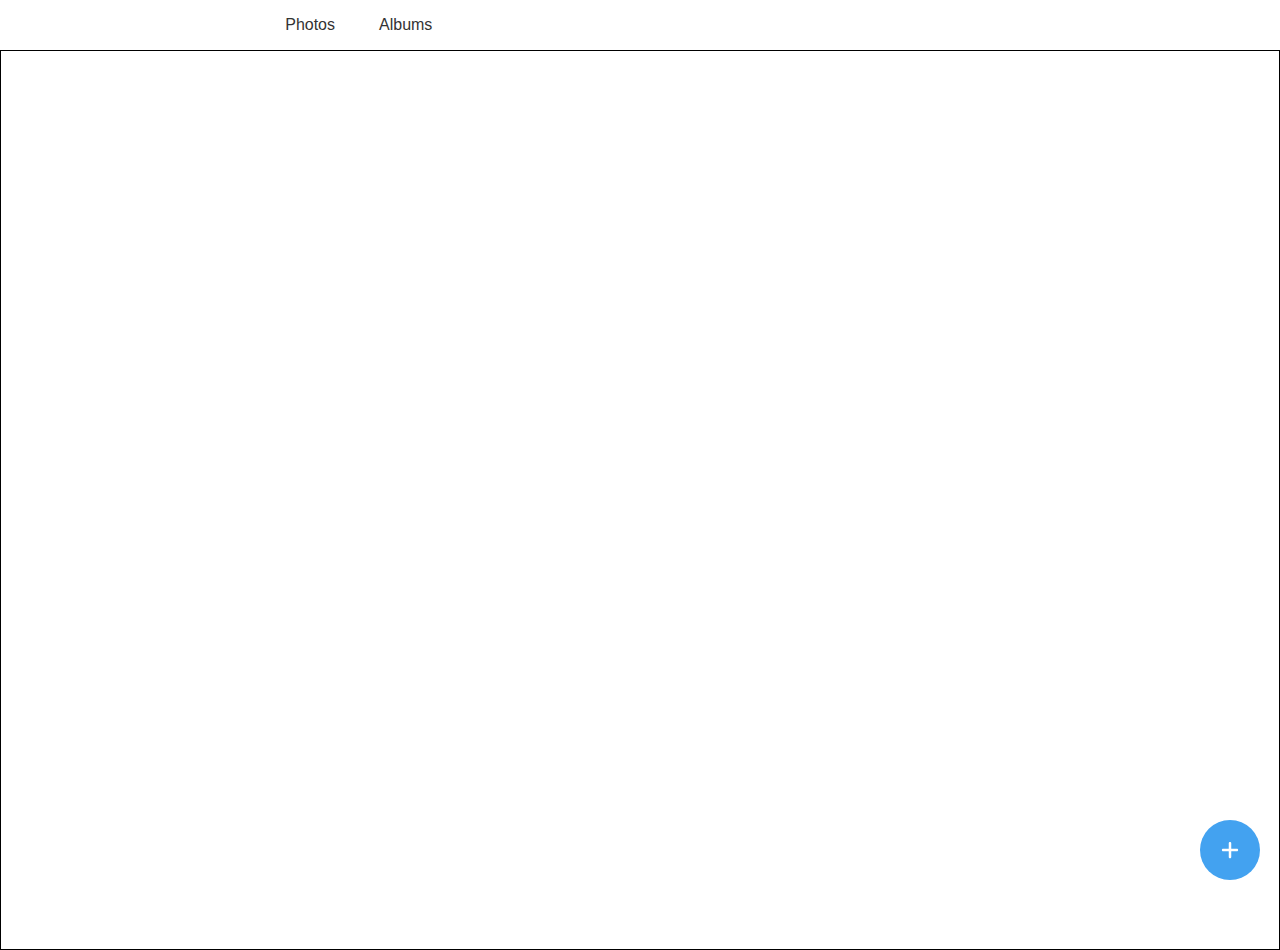
<file: index.html>
<!-- index.html -->
<!DOCTYPE html>
<html lang="en">
<head>
    <meta charset="UTF-8">
    <meta name="viewport" content="width=device-width, initial-scale=1.0">
    <link rel="stylesheet" href="https://cdnjs.cloudflare.com/ajax/libs/font-awesome/6.7.1/css/all.min.css" integrity="sha512-5Hs3dF2AEPkpNAR7UiOHba+lRSJNeM2ECkwxUIxC1Q/FLycGTbNapWXB4tP889k5T5Ju8fs4b1P5z/iB4nMfSQ==" crossorigin="anonymous" referrerpolicy="no-referrer" />
    <link rel="stylesheet" href="https://cdn.jsdelivr.net/npm/bootstrap-icons@1.9.1/font/bootstrap-icons.css">
    <link rel="stylesheet" href="styles.css">
    <title>Document</title>
</head>
<body>
    <span class="add_icon" id="addAlbum">
        <svg xmlns="http://www.w3.org/2000/svg" viewBox="0 0 448 512">
            <path d="M256 80c0-17.7-14.3-32-32-32s-32 14.3-32 32l0 144L48 224c-17.7 0-32 14.3-32 32s14.3 32 32 32l144 0 0 144c0 17.7 14.3 32 32 32s32-14.3 32-32l0-144 144 0c17.7 0 32-14.3 32-32s-14.3-32-32-32l-144 0 0-144z"/>
        </svg>
    </span>

    <nav>
        <span id="search-icon"><i class="fa-solid fa-magnifying-glass"></i></span>
        
        <!-- Search input (Initially hidden) -->
        <input type="text" id="search-input" placeholder="Search..." style="display: none;">
        

        <div class="nav-menu">
            <button class="tab active" onclick="switchTab('photos')">Photos</button>
            <button class="tab" onclick="switchTab('albums')">Albums</button>
        </div>
        <span><i class="fa-solid fa-ellipsis-vertical"></i></span>
    </nav>

<!-- --------------------------------tab 1------------------------------------- -->

<div class="main" id="photos-content">
    <div id="photo-gallery">
        
    </div>
</div>


<!-- --------------------------------tab 2------------------------------------- -->

    <div class="main2" id="albums-content" style="display: none;">

        <div class="myalbums">
            <!-- <h3>My albums</h3> -->
            <div class="line2">
                <!-- <a href="#">
                    <div class="box2">
                        <img src="#">
                    </div>
                    <h4>Restored</h4>
                    <span>138</span>
                </a> -->
            </div>
        </div>

        <div class="dust-bin">Dustbin</div>
    </div>

   <script src="script.js"></script>
</body>
</html>
</file>
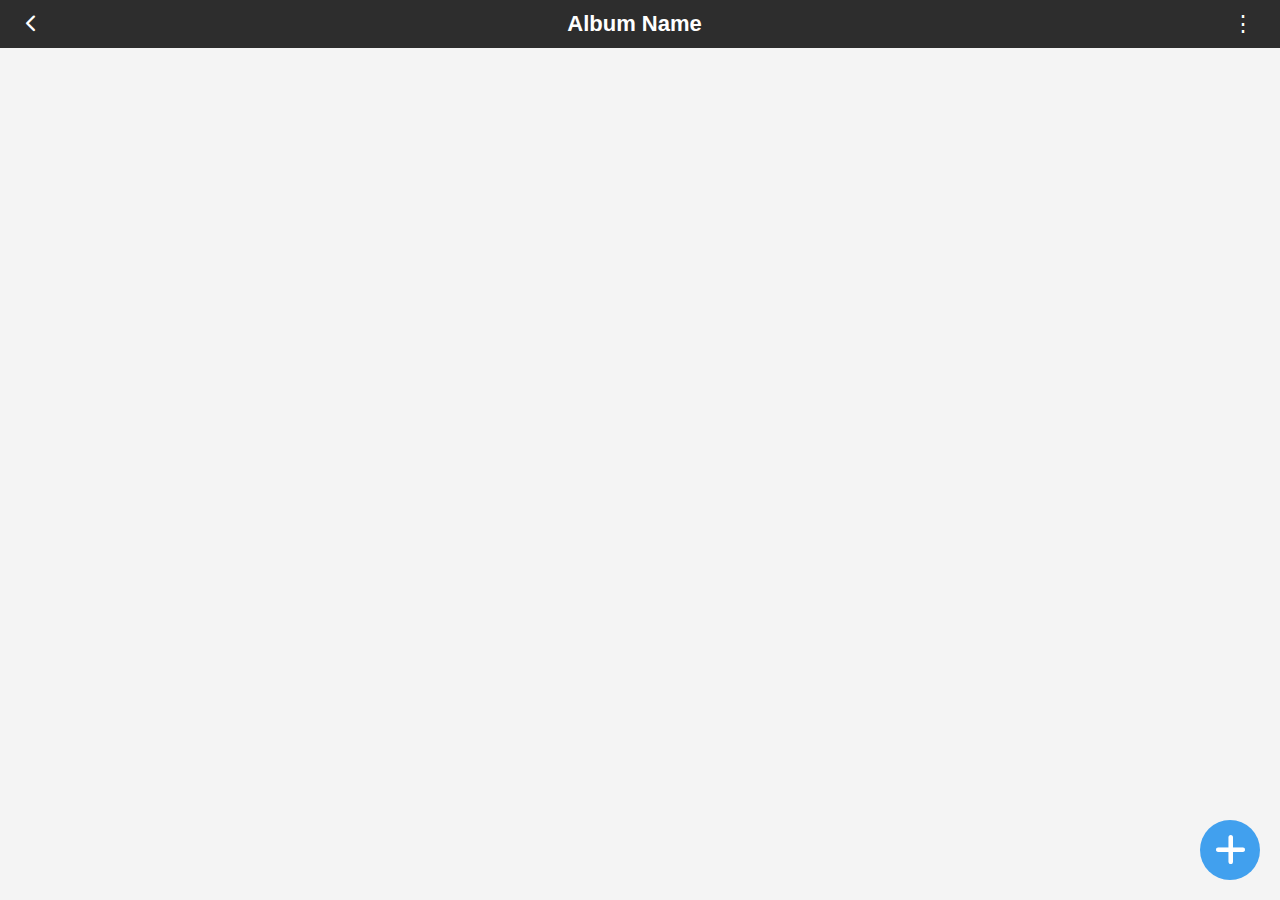
<file: album.html>
<!DOCTYPE html>
<html lang="en">
<head>
    <meta charset="UTF-8">
    <meta name="viewport" content="width=device-width, initial-scale=1.0">
    <title>Album</title>
    <link rel="stylesheet" href="album.css">
    <link rel="stylesheet" href="https://cdnjs.cloudflare.com/ajax/libs/font-awesome/6.0.0-beta3/css/all.min.css">
</head>
<body>
    <div class="navbar">
        <!-- Back Button (Chevron) -->
        <button class="back-btn" id="back-button">
            <i class="fa-solid fa-chevron-left"></i>
        </button>

        <!-- Album Name -->
        <h1 id="albumTitle">Album Name</h1>

        <!-- More Button (three dots) -->
        <button class="more-btn">⋮</button>
    </div>

    <div class="album-content">
        <div class="album-photos" id="albumPhotos">
            <!-- Photos will be dynamically added here -->
        </div>
    </div>

    <!-- Modal Structure -->
<div id="imgModal" class="modal">
    <span class="close" id="closeModal">&times;</span>
    <img class="modal-content" id="modalImage" />
    <div id="caption"></div>
</div>

    

    <!-- Add Photo Button (Plus icon) -->
    <label for="file-input" class="add-photo-btn">
        <i class="fa-solid fa-plus"></i>
    </label>
    <input type="file" id="file-input" accept="image/*" multiple style="display: none;">



    <script>
        // Ensure albums are clicked in the same tab and history is updated
        const albums = document.querySelectorAll('.album'); // Assuming each album has a class 'album'
        albums.forEach(album => {
            album.addEventListener('click', function(event) {
                event.preventDefault(); // Prevent default link behavior
                const albumUrl = album.getAttribute('href'); // Get the link URL
    
                // Update the history with the album URL
                window.history.pushState({}, '', albumUrl);
    
                // Load the content dynamically or navigate to the album page
                // For now, we'll just simulate content loading with a console log.
                console.log('Album clicked:', albumUrl);
                // You can also load the content of the album or navigate to the album page
                // Example:
                // window.location.href = albumUrl;
            });
        });
    
        // Back button functionality
        document.getElementById('back-button').addEventListener('click', function() {
            // Go back to the previous history entry
            window.history.back();
        });
    </script>
    
    
    <script src="album.js"></script>
</body>
</html>
</file>
<file: styles.css>
@import url('https://fonts.googleapis.com/css2?family=Poppins:ital,wght@0,100;0,200;0,300;0,400;0,500;0,600;0,700;0,800;0,900;1,100;1,200;1,300;1,400;1,500;1,600;1,700;1,800;1,900&display=swap');

:root{
    --primary-color: #2874f0;
    --secondary-color: #ffffff;
    --text-color: #333333;
    --btn-color: #ff9f00;
    --rating-color: #f2c94c;
    --color-1: #89A8B2;
    --color-2: #B3c8c4;
    --color-3: #bfecff;
    --color-4: #cdc1ff;
}

*{
    padding: 0px;
    margin: 0px;
    box-sizing: border-box;
    color: var(--text-color);
}

body{
    width: 100%;
    height: 100vh;
    font-family: 'Poppins', sans-serif;
}

a {
    text-decoration: none; 
}

.add_icon {
    position: fixed;
    bottom: 20px;
    right: 20px;
    height: 60px;
    width: 60px; 
    border-radius: 50%;
    background: #148beccc;
    display: flex;
    justify-content: center;
    align-items: center;
    z-index: 1100;
}

.add_icon svg {
    height: 20px;
    width: 20px;
    fill: white;
}

nav{
    height: 50px;
    /* border: 1px solid black; */
    padding: 12px;
    display: flex;
    justify-content: space-between;
    background-color: #ffffff;
    align-items: center;
    position: fixed; 
    width: 100%;
    top: 0;
    z-index: 1000;
}

nav .nav-menu{
    width: 60%;
    display: flex;
    align-items: center;
}

nav .nav-menu button{
    border: none;
    background: none;
    font-size: 16px;
    cursor: pointer;
    margin-left: 22px;
    margin-right: 22px;
}



/* Add this to style the search bar */
.search-bar {
    margin: 20px;
    display: flex;
    justify-content: center;
}

.search-bar input {
    width: 80%;
    padding: 8px;
    font-size: 16px;
    border: 1px solid #ccc;
    border-radius: 4px;
}


/* -------------------------------tab 1--------------------------------- */

.main {
    border: 1px solid black;
    height: 100vh; 
    width: 100%;
    overflow-y: auto; 
    margin-top: 50px;
    z-index: -1;
    padding: 8px;
}

#photo-gallery{
    display: flex;
    gap: 6px;
    flex-wrap: wrap;
    gap: 8px;
}

img{
    height: 115px;
    width: 115px;
    border-radius: 15px;
}

/* ------------------------------tab 2--------------------------------------- */

.main2{
    margin-top: 50px;
    /* border: 1px solid black; */
    width: 100%;
    padding: 8px;
}

.main2{
    width: 100%;
}

.main2 .myalbums{
    /* border: 1px solid black; */
    border-bottom: 1px solid rgb(111, 110, 110);
    padding: 6px;
    margin-top: 12px;
    width: 100%;
}

.main2 .myalbums h3{
    font-weight: 400;
    color: #485b7a;   
    margin: 4px; 
}

.main2 .line2{
    display: flex;
    gap: 6px;
    flex-wrap: wrap;
    gap: 8px;
}

.main2 .line2 .box2{
    /* border: 1px solid black; */
    background-color: #EEEEE6;
    height: 115px;
    width: 115px;
    border-radius: 15px;
}


.main2 .line2 .box2 img{
    height: 115px;
    width: 115px;
    border-radius: 15px;
}



.context-menu {
    background-color: white;
    border: 1px solid #ccc;
    box-shadow: 0 4px 6px rgba(0, 0, 0, 0.1);
    z-index: 1000;
    border-radius: 4px;
}

.context-menu-option {
    padding: 10px;
    cursor: pointer;
    font-size: 14px;
}

.context-menu-option:hover {
    background-color: #f0f0f0;
}
</file>
<file: album.css>
body {
    font-family: Arial, sans-serif;
    margin: 0;
    padding: 0;
    background-color: #f4f4f4;
}

.navbar {
    display: flex;
    justify-content: space-between;
    align-items: center;
    background-color: #2d2d2d;
    color: white;
    padding: 10px 20px;
}

h1 {
    font-size: 22px;
    margin: 0;
}

.back-btn, .more-btn {
    background: none;
    border: none;
    color: white;
    font-size: 18px;
    cursor: pointer;
}

.more-btn {
    font-size: 22px;
}

.album-content {
    padding: 20px;
}

.album-photos {
    display: flex;
    flex-wrap: wrap;
    gap: 10px;
}

.album-photos img {
    width: 100px;
    height: 100px;
    object-fit: cover;
    border-radius: 8px;
    cursor: pointer;
}

.add-photo-btn {
    position: fixed;
    bottom: 20px;
    right: 20px;
    height: 60px;
    width: 60px;
    border-radius: 50%;
    background: #148beccc;
    display: flex;
    justify-content: center;
    align-items: center;
    z-index: 1100;
    color: white;
    font-size: 30px;
    cursor: pointer;
}

.add-photo-btn i {
    font-size: 36px;
}



.context-menu {
    background-color: #fff;
    border: 1px solid #ccc;
    box-shadow: 0 4px 6px rgba(0, 0, 0, 0.1);
    border-radius: 4px;
    z-index: 9999;
}

.context-menu-item {
    padding: 8px 12px;
    cursor: pointer;
    font-size: 14px;
    color: #333;
}

.context-menu-item:hover {
    background-color: #f0f0f0;
}


img{
    background-color: #EEEEE6;
}


.modal {
    display: none; 
    position: fixed;
    z-index: 1; 
    left: 0;
    top: 0;
    width: 100%;
    height: 100%; 
    overflow: auto; 
    background-color: rgba(0, 0, 0, 0.7);
}

.modal-content {
    margin: auto;
    display: block;
    max-width: 90%;
    max-height: 90%;
}

#caption {
    color: #ccc;
    text-align: center;
    padding: 10px;
    font-size: 18px;
}

.close {
    color: #fff;
    position: absolute;
    top: 10px;
    right: 25px;
    font-size: 36px;
    font-weight: bold;
    cursor: pointer;
}

.close:hover,
.close:focus {
    color: #f1f1f1;
    text-decoration: none;
    cursor: pointer;
}
</file>
